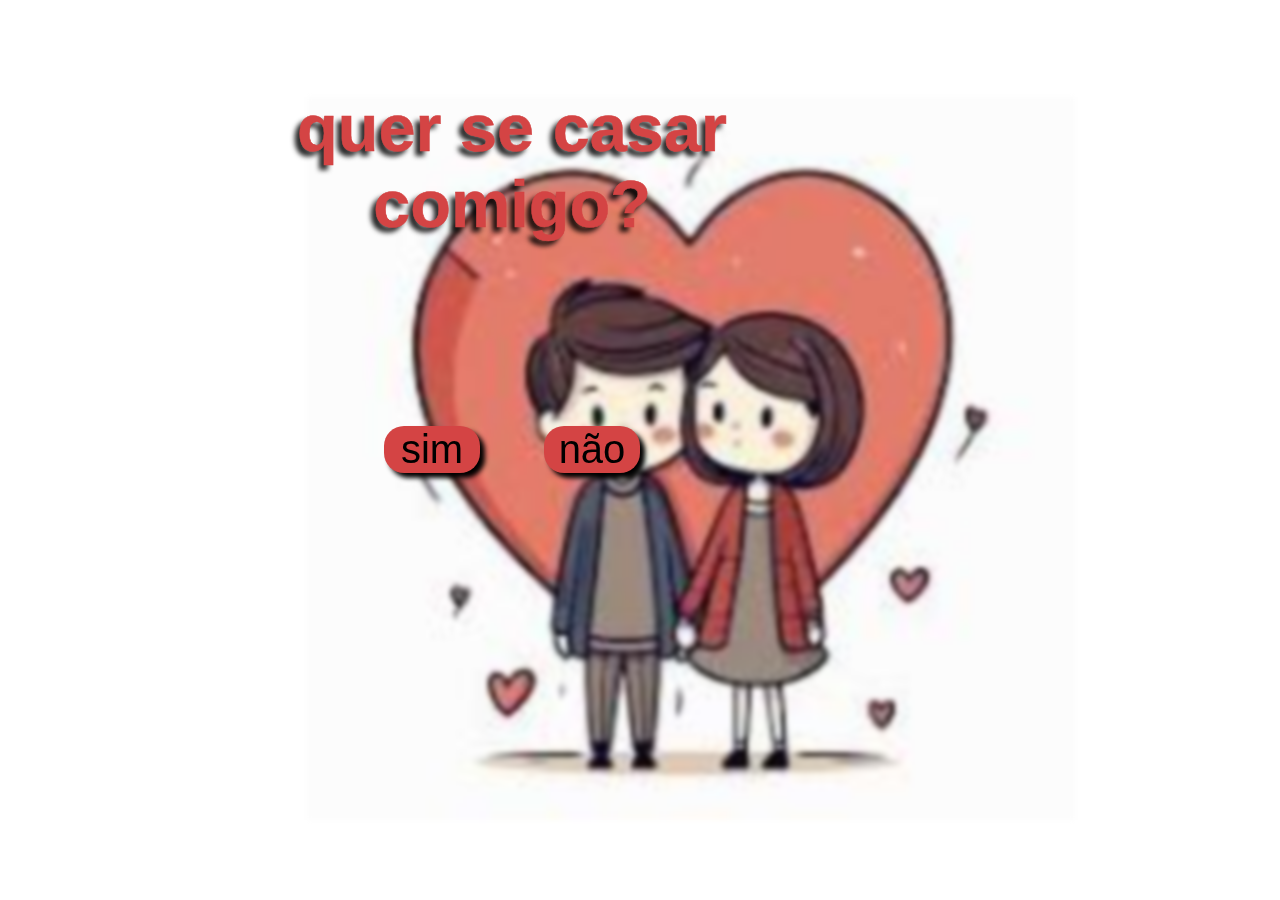
<file: index.htm>
<!DOCTYPE html>
<html lang="pt-br">
<head>
    <link rel="stylesheet" href="css/style.css">
    <link rel="shortcut icon" href="favicon.ico" type="image/x-icon">
    <meta charset="UTF-8">
    <meta name="viewport" content="width=device-width, initial-scale=1.0">
    <title>pedido irrecusável</title>
</head>
<body>
       <div id="fundo"></div>

    <main>
        <h1 id="texto"> quer se casar comigo? </h1>

        <button id="s"> sim </button>
        <button id="no">não</button>

    </main>

   <script src="js/script.js"></script>
</body>
</html>
</file>
<file: css/style.css>
@import url('https://fonts.googleapis.com/css2?family=Playwrite+AR:wght@100..400&display=swap');

 h1 {
   font-family:"playwrite",sans-serif;
font-size: 50pt;
text-shadow: -5px 5px 5px rgba(0, 0, 0, 0.842);
-webkit-text-stroke: 0.5px #d44444;
color: #d44444;
}

#fundo{
background-image: url([data-uri]);
position: fixed;
width: 100%;
height: 100%;
z-index: -1;
background-repeat: no-repeat;
background-position: 10% ;
text-align: center;
background-size: 60%;
opacity: 0,7;
filter: blur(2px);
left: 20%;
border-radius: 10%

}

main {
    /* background-color: rgb(194, 194, 194); */
    position: fixed;
    top: 50%;
    left: 50%;
    transform: translate(-70%, -90%);
    width: 50%;
    height: 50%;
    text-align: center;
   border-radius: 50pt;

}

button {
      
font-size: 30pt;



font-family:"Kalnia Glaze"'Times New Roman', Times, serif;
background-color:#d44444;
width: 15%;
border:#d44444;
border-radius: 20px;
box-shadow: 5px 5px 5px black;
position: absolute;
bottom: 5%;
cursor: pointer;
transition: 0.3s;

}

button:hover{
    background-color: #8a0c47;
    transition: 0.3s;
}
#s {
    left: 30%;
}

#no {
    right: 30%;
}
</file>
